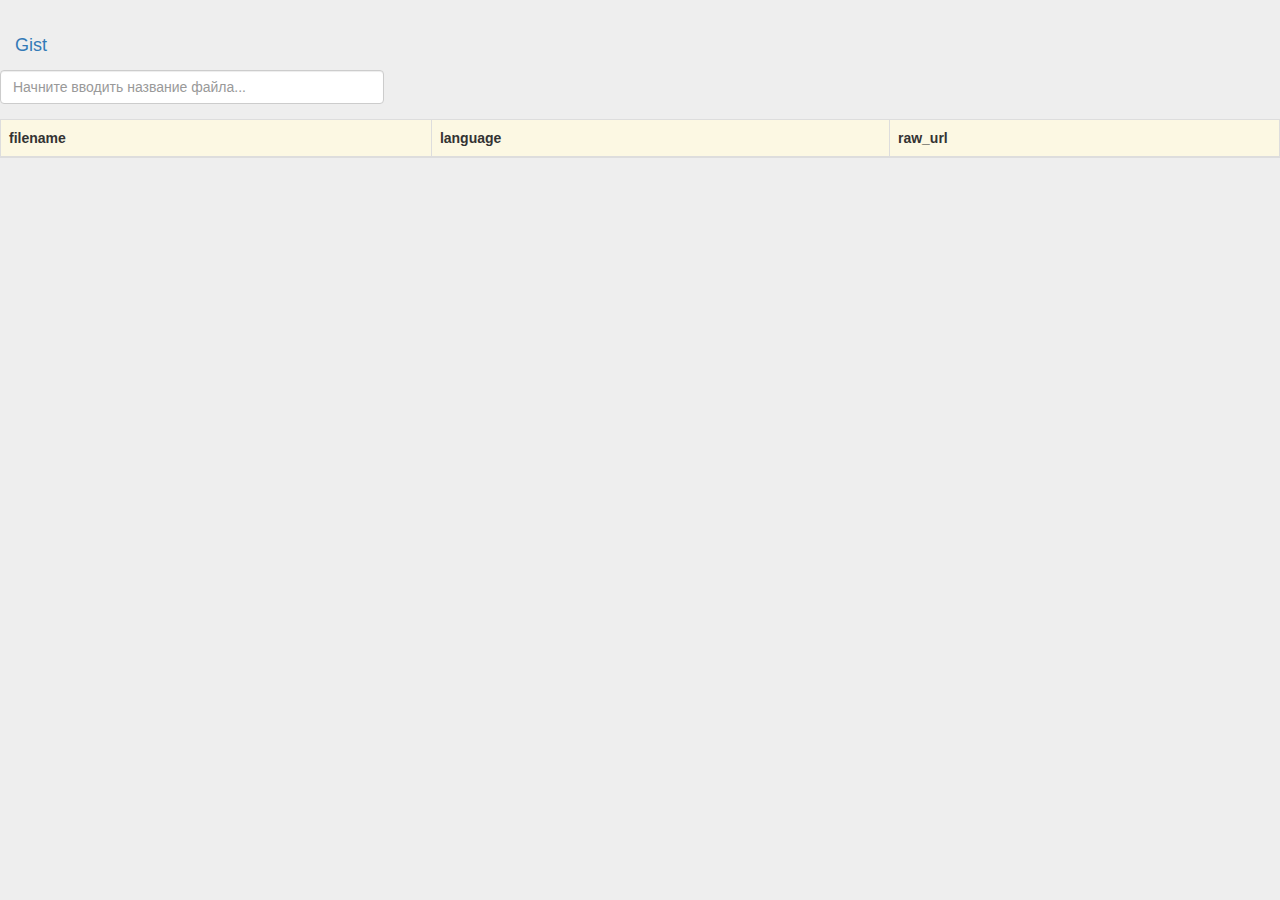
<file: index.html>
<!DOCTYPE html>
<html lang="en">
<head>
    <title>Bootstrap Example</title>
    <meta charset="utf-8">
    <meta name="viewport" content="width=device-width, initial-scale=1">
    <link rel="stylesheet" href="css/bootstrap.min.css">
    <link rel="stylesheet" href="css/style.css">

</head>
<body>
<form>
    <h2 class="nav navbar-brand">
        <a href="#">Gist</a>
    </h2>
    <div class="form-group" style="width: 30%">
        <input type="text" onkeyup="filterTable()" class="form-control" id="myInput"
               placeholder="Начните вводить название файла...">
    </div>

</form>

<div id="content" class="content" style="height: 250px;">
    <table id="example" class="table table-striped table-hover table-bordered">
        <thead>
        <tr class="warning">
            <th>filename</th>
            <th>language</th>
            <th>raw_url</th>
        </tr>
        </thead>
        <tbody id="fetchedData">
        <tr>
        </tr>
        </tbody>
    </table>
</div>

<script src="https://ajax.googleapis.com/ajax/libs/jquery/3.3.1/jquery.min.js"></script>
<script src="js/pagination.min.js"></script>
<!--<script src="js/filterInput.js"></script>-->
<script src="js/git.js"></script>
</body>
</html>
</file>
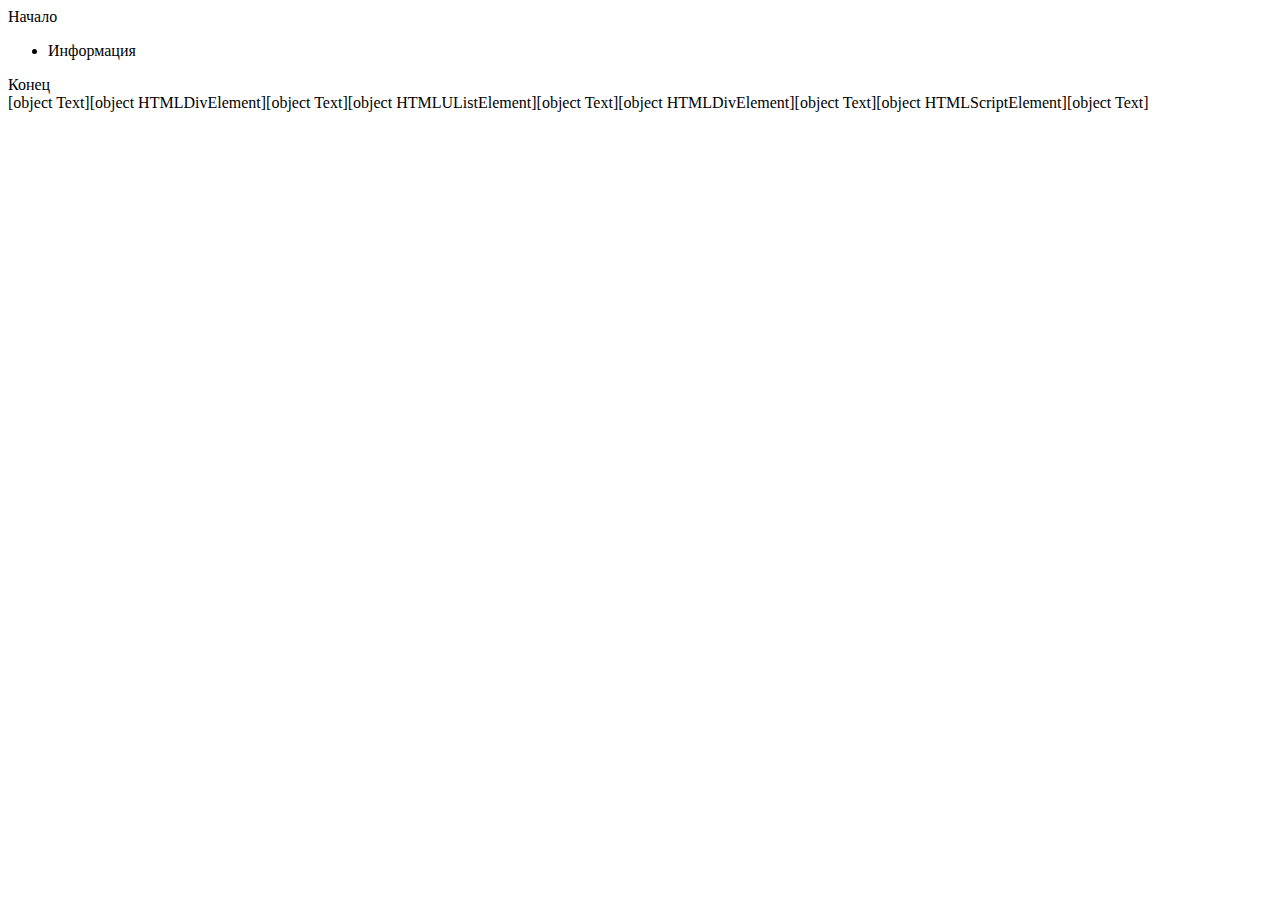
<file: ind.html>
<html>
<head>
    <meta charset="UTF-8">
    <meta name="viewport"
          content="width=device-width, user-scalable=no, initial-scale=1.0, maximum-scale=1.0, minimum-scale=1.0">
    <meta http-equiv="X-UA-Compatible" content="ie=edge">
    <title>Document</title>
</head>
<body>
<div>Начало</div>

<ul>
    <li>Информация</li>
</ul>

<div>Конец</div>

<script>
    for (var i = 0; i < document.body.childNodes.length; i++ + '<br>') {
        document.write(document.body.childNodes[i]);
    }
</script>
</body>
</html>
</file>
<file: css/style.css>
body {
    background: #eee;
    margin: 0;
    padding: 0
}

.example {
    background: #FFF;
    width: 800px;
    border: 1px #000 solid;
    margin: 20px auto;
    padding: 15px;
    -moz-border-radius: 3px;
    -webkit-border-radius: 3px
}

#content {
    position: relative;
    height: 400px;
}

#content .page {
    position: absolute;
    top: 0px;
}

.pagination {
    padding: 2px;
}

.pagination ul {
    margin: 0;
    padding: 0;
    text-align: left;
    font-size: 16px;
}

.pagination li {
    list-style-type: none;
    display: inline;
    padding-bottom: 1px;
}

.pagination a, .pagination a:visited {
    padding: 0 5px;
    border: 1px solid #9aafe5;
    text-decoration: none;
    color: #2e6ab1;
}

.pagination a:hover, .pagination a:active {
    border: 1px solid #2b66a5;
    color: #000;
    background-color: #FFFF80;
}

.pagination a.prevnext {
    font-weight: bold;
}

.page_number {
    border: 1px solid #9aafe5;
    color: #2e6ab1;
    padding: 5px;
    text-align: center;
    width: 20px;
}
</file>
